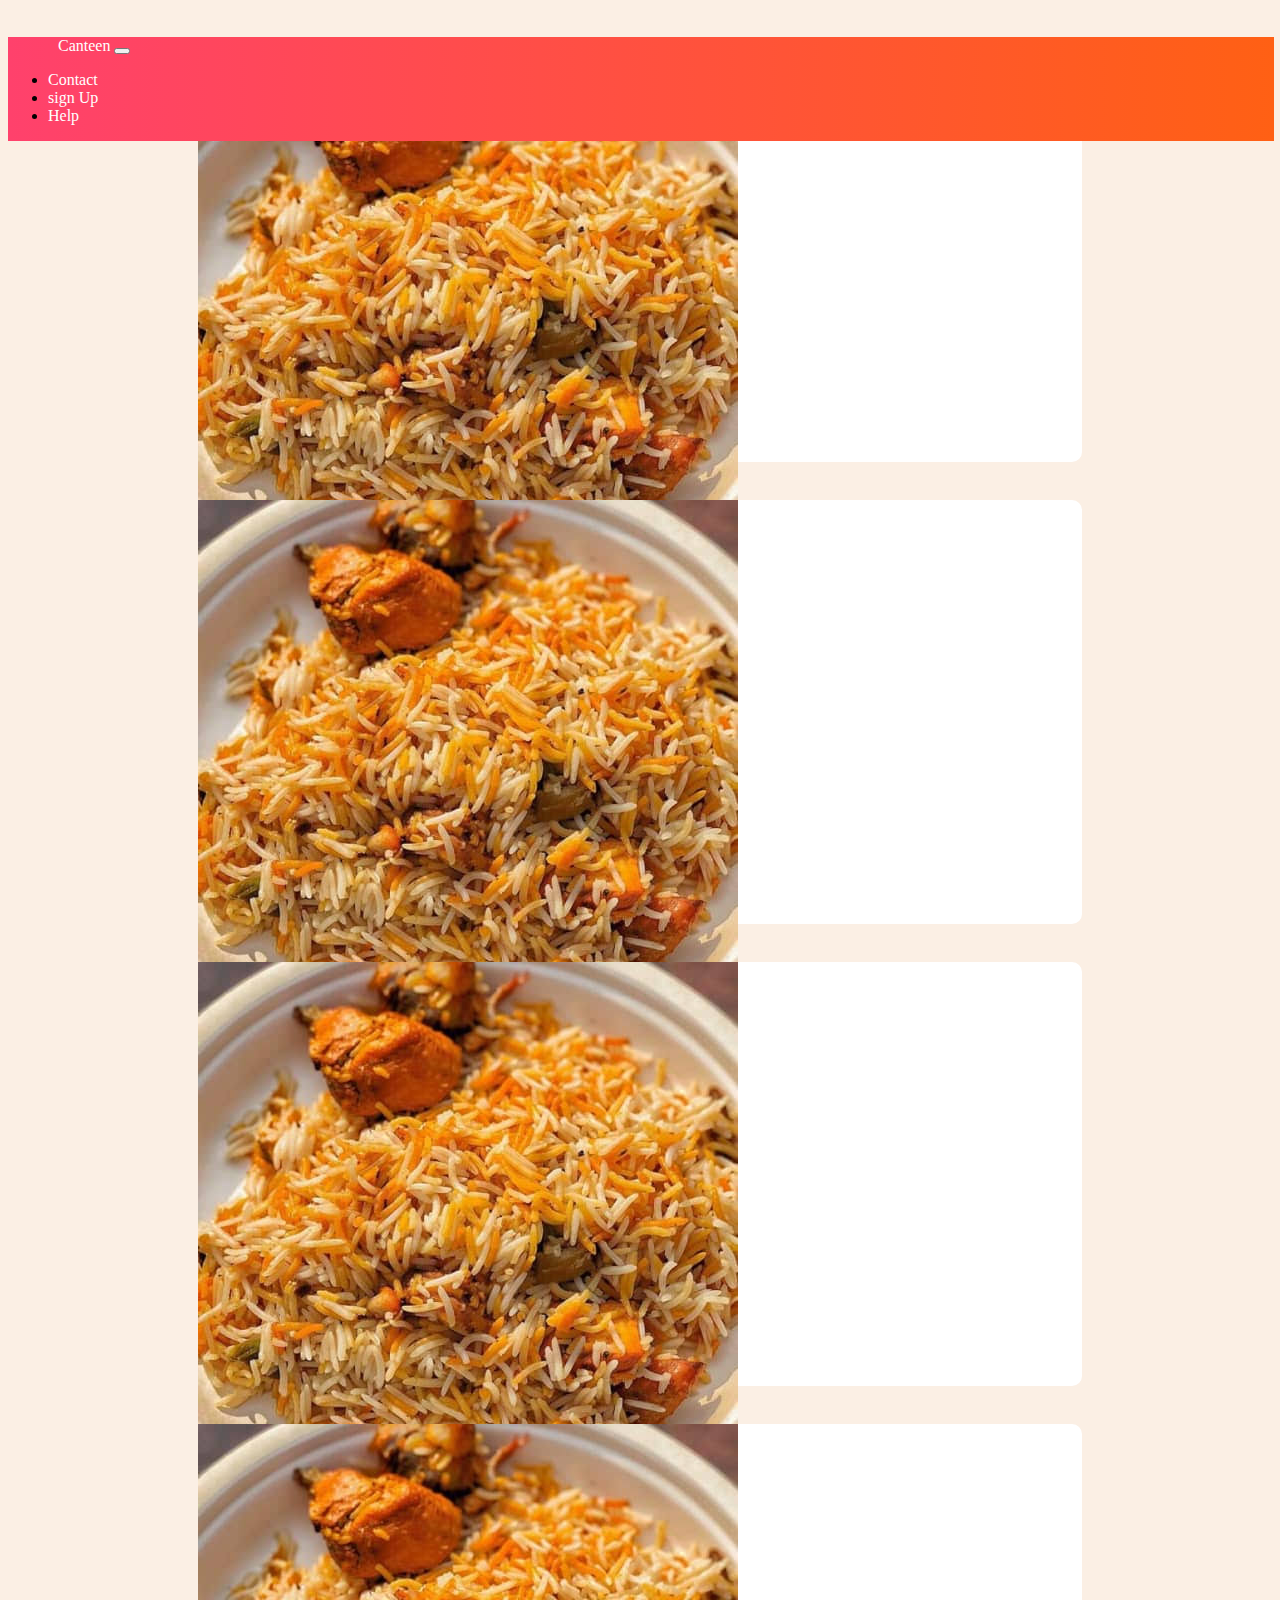
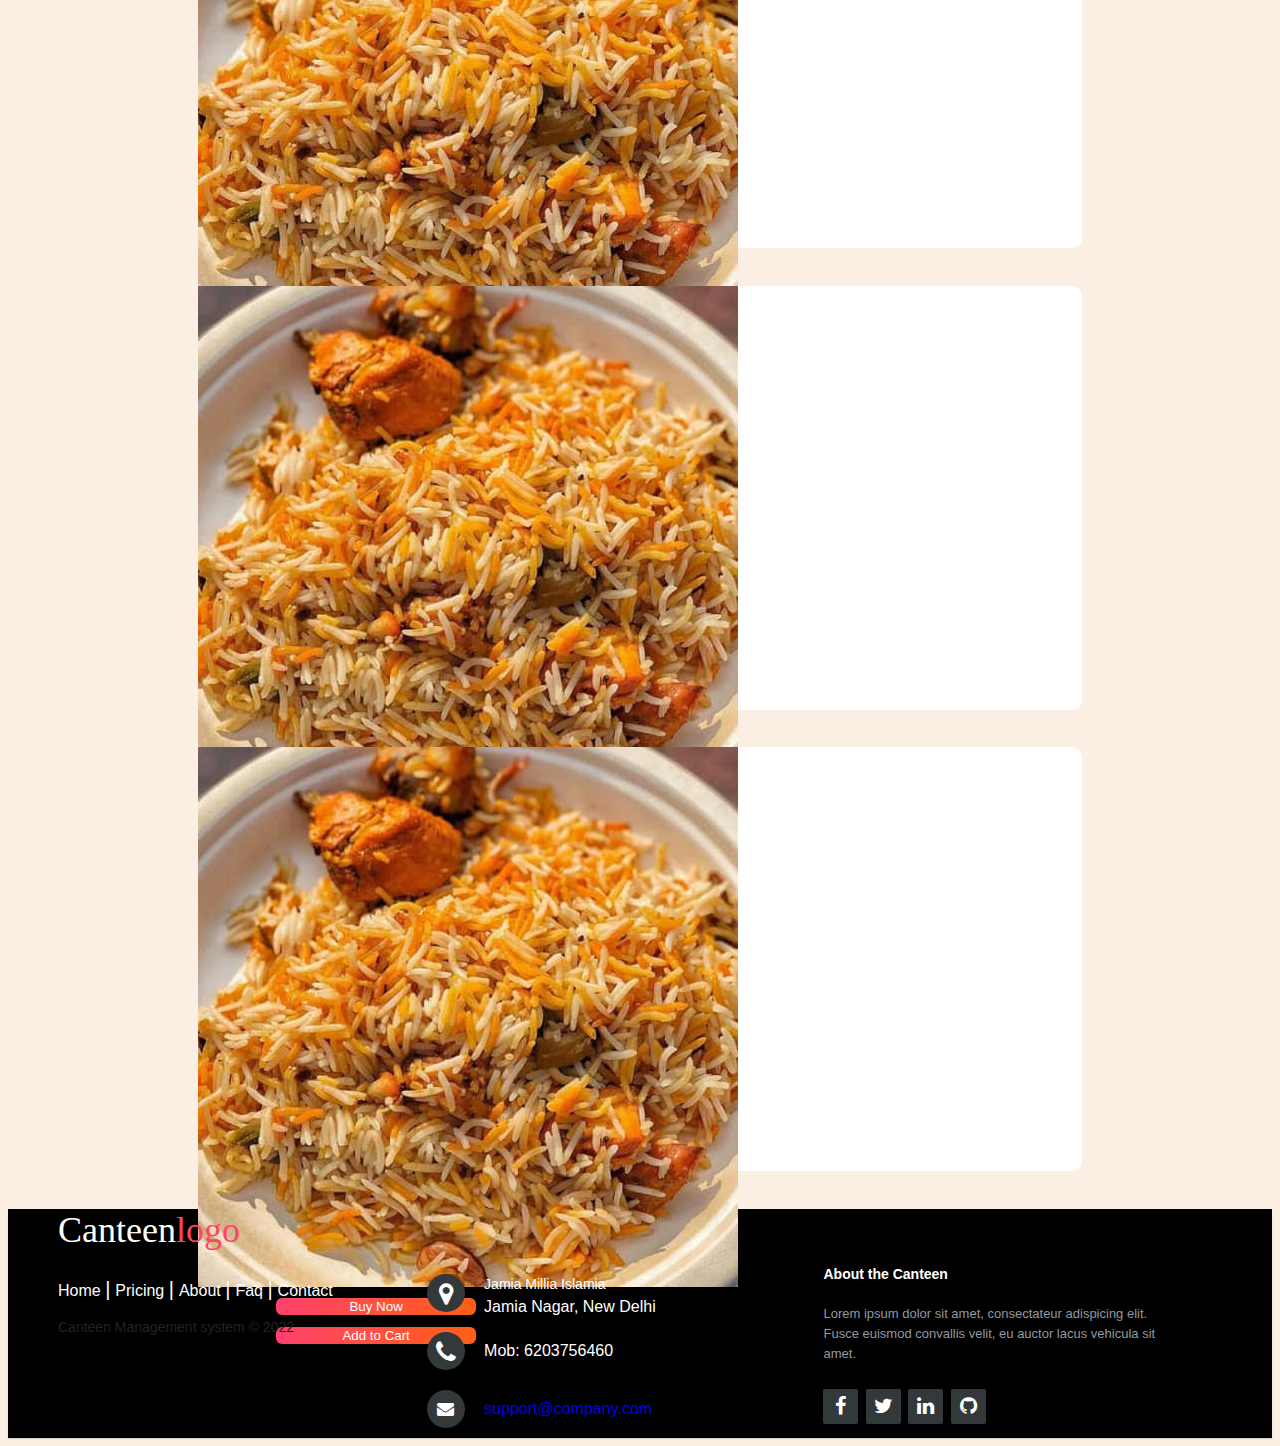
<file: index.html>
<!DOCTYPE html>
<html lang="en">
<head>
    <meta charset="UTF-8">
    <meta http-equiv="X-UA-Compatible" content="IE=edge">
    <meta name="viewport" content="width=device-width, initial-scale=1.0">
    <link rel="stylesheet" href="footer.css">
    <link rel="stylesheet" href="style.css">
        <!--Bootstrap-css-->
        <link href="https://cdn.jsdelivr.net/npm/bootstrap@5.2.0-beta1/dist/css/bootstrap.min.css" rel="stylesheet"
        integrity="sha384-0evHe/X+R7YkIZDRvuzKMRqM+OrBnVFBL6DOitfPri4tjfHxaWutUpFmBp4vmVor" crossorigin="anonymous" />
    <!--Stylesheet-->
    <link rel="stylesheet" href="navbar.css">
    <link rel="stylesheet" href="https://cdnjs.cloudflare.com/ajax/libs/font-awesome/4.7.0/css/font-awesome.min.css">

    <!--font-icon -->
    <link rel="stylesheet" href="https://cdnjs.cloudflare.com/ajax/libs/font-awesome/6.1.1/css/all.min.css"
        integrity="sha512-KfkfwYDsLkIlwQp6LFnl8zNdLGxu9YAA1QvwINks4PhcElQSvqcyVLLD9aMhXd13uQjoXtEKNosOWaZqXgel0g=="
        crossorigin="anonymous" referrerpolicy="no-referrer" />
    <!--Bootstrap-js-->
    <script src="https://cdn.jsdelivr.net/npm/bootstrap@5.2.0-beta1/dist/js/bootstrap.bundle.min.js"
        integrity="sha384-pprn3073KE6tl6bjs2QrFaJGz5/SUsLqktiwsUTF55Jfv3qYSDhgCecCxMW52nD2"
        crossorigin="anonymous"></script>

    <!-- font poppins -->
    <style>
        @import url('https://fonts.googleapis.com/css2?family=Poppins:wght@500&display=swap');
    </style>

    <title>Home Page</title>
</head>
<body>

        <!-- Nav Bar -->
        <nav class="navbar navbar-expand-lg navbar-dark">
            <a class="navbar-brand pageName" href="index.html">Canteen</a>
            <button class="navbar-toggler" type="button" data-bs-toggle="collapse" data-bs-target="#navbarTogglerDemo01"
                aria-controls="navbarTogglerDemo01" aria-expanded="false" aria-label="Toggle navigation">
                <span class="navbar-toggler-icon"></span>
            </button>

            <!-- NAvbar buttons collapsable when the screen size is reduced -->
            <div class="collapse navbar-collapse" id="navbarTogglerDemo01">
                <ul class="navbar-nav ms-auto">
                    <!-- Contact button -->
                    <li class="nav-item">
                        <a class="nav-link" href="#footer">Contact</a>
                    </li>
                    <!-- about button -->
                    <li class="nav-item">
                        <a class="nav-link" id="signup" href="#signup" value="signup">sign Up</a>
                    </li>
                    <!-- login button -->
                    <li class="nav-item">
                        <a class="nav-link" href="help.html">Help</a>
                    </li>
                </ul>
            </div>
        </nav>

        <div class="box-container">
            <div class="box">
                <img src="delhi.jpeg" alt="">
                <table>
                    <tr>
                        <td>Item Name</td>
                        <td><button class="box-btn">Buy Now</button></td>
                    </tr>
                    <tr>
                        <td>Item Price</td>
                        <td><button class="box-btn">Add to Cart</button></td>
                    </tr>
                </table>
            </div>
            <div class="box">
                <img src="delhi.jpeg" alt="">
                <table>
                    <tr>
                        <td>Item Name</td>
                        <td><button class="box-btn">Buy Now</button></td>
                    </tr>
                    <tr>
                        <td>Item Price</td>
                        <td><button class="box-btn">Add to Cart</button></td>
                    </tr>
                </table>
            </div>
            <div class="box">
                <img src="delhi.jpeg" alt="">
                <table>
                    <tr>
                        <td>Item Name</td>
                        <td><button class="box-btn">Buy Now</button></td>
                    </tr>
                    <tr>
                        <td>Item Price</td>
                        <td><button class="box-btn">Add to Cart</button></td>
                    </tr>
                </table>
            </div>

            <div class="box">
                <img src="delhi.jpeg" alt="">
                <table>
                    <tr>
                        <td>Item Name</td>
                        <td><button class="box-btn">Buy Now</button></td>
                    </tr>
                    <tr>
                        <td>Item Price</td>
                        <td><button class="box-btn">Add to Cart</button></td>
                    </tr>
                </table>
            </div>
            <div class="box">
                <img src="delhi.jpeg" alt="">
                <table>
                    <tr>
                        <td>Item Name</td>
                        <td><button class="box-btn">Buy Now</button></td>
                    </tr>
                    <tr>
                        <td>Item Price</td>
                        <td><button class="box-btn">Add to Cart</button></td>
                    </tr>
                </table>
            </div>
            <div class="box">
                <img src="delhi.jpeg" alt="">
                <table>
                    <tr>
                        <td>Item Name</td>
                        <td><button class="box-btn">Buy Now</button></td>
                    </tr>
                    <tr>
                        <td>Item Price</td>
                        <td><button class="box-btn">Add to Cart</button></td>
                    </tr>
                </table>
            </div>
        </div>

        <!-- Footer -->
    
<footer class="footer-distributed" id="footer">

    <div class="footer-left">

        <h3>Canteen<span>logo</span></h3>

        <p class="footer-links">
            <a href="#" class="link-1">Home</a>
            
            <!-- <a href="#">Blog</a> -->
        
            <a href="#">Pricing</a>
        
            <a href="#">About</a>
            
            <a href="#">Faq</a>
            
            <a href="#">Contact</a>
        </p>

        <p class="footer-company-name">Canteen Management system © 2022</p>
    </div>

    <div class="footer-center">

        <div>
            <i class="fa fa-map-marker"></i>
            <p><span>Jamia Millia Islamia</span> Jamia Nagar, New Delhi</p>
        </div>

        <div>
            <i class="fa fa-phone"></i>
            <p>Mob: 6203756460</p>
        </div>

        <div>
            <i class="fa fa-envelope"></i>
            <p><a href="mailto:support@company.com">support@company.com</a></p>
        </div>

    </div>

    <div class="footer-right">

        <p class="footer-company-about">
            <span>About the Canteen</span>
            Lorem ipsum dolor sit amet, consectateur adispicing elit. Fusce euismod convallis velit, eu auctor lacus vehicula sit amet.
        </p>

        <div class="footer-icons">

            <a href="#"><i class="fa fa-facebook"></i></a>
            <a href="#"><i class="fa fa-twitter"></i></a>
            <a href="#"><i class="fa fa-linkedin"></i></a>
            <a href="#"><i class="fa fa-github"></i></a>

        </div>

    </div>

</footer>
</body>
</html>
</file>
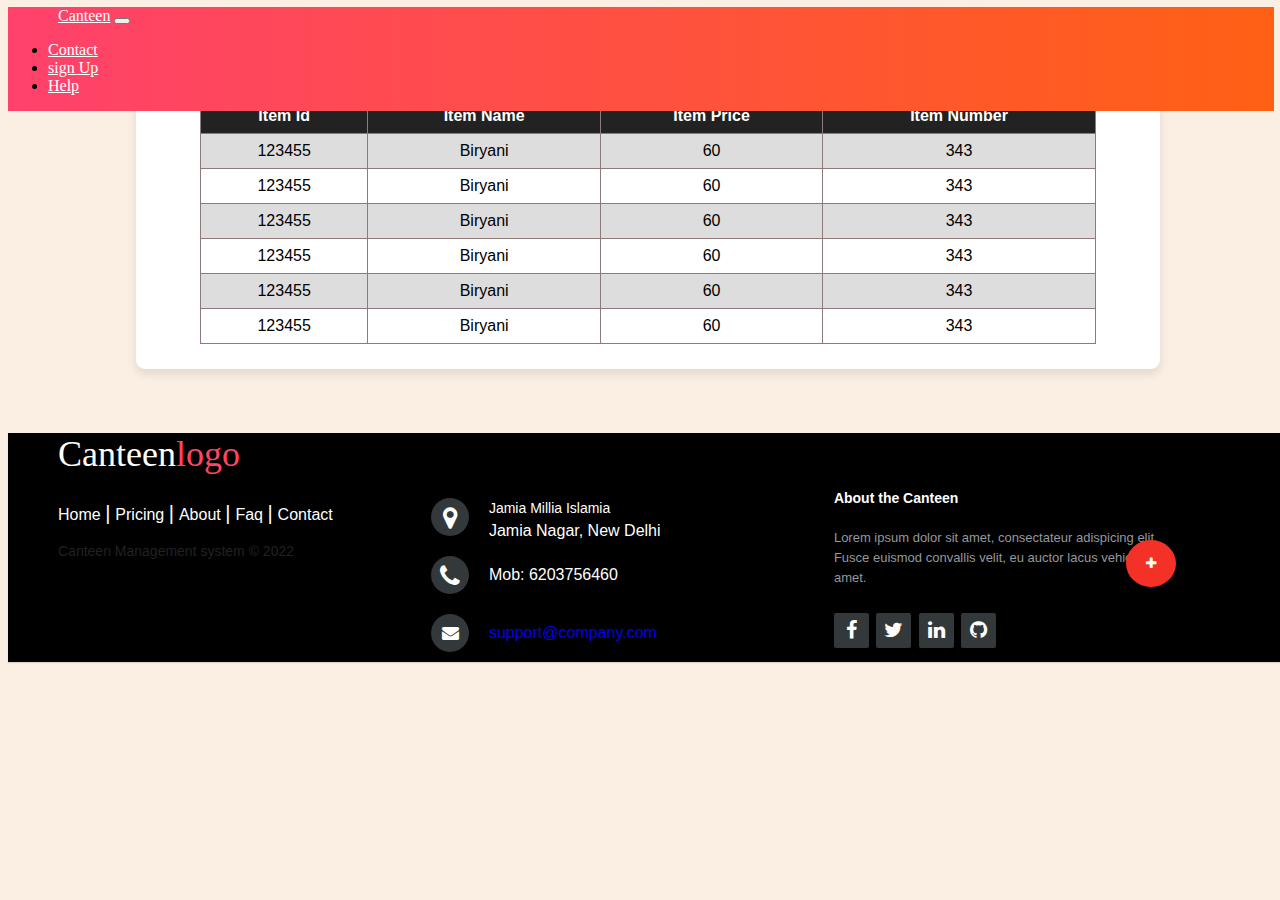
<file: canteen_page.html>
<!DOCTYPE html>
<html lang="en">

<head>
    <meta charset="UTF-8">
    <meta http-equiv="X-UA-Compatible" content="IE=edge">
    <meta name="viewport" content="width=device-width, initial-scale=1.0">
    <!--Bootstrap-css-->
    <link href="https://cdn.jsdelivr.net/npm/bootstrap@5.2.0-beta1/dist/css/bootstrap.min.css" rel="stylesheet"
        integrity="sha384-0evHe/X+R7YkIZDRvuzKMRqM+OrBnVFBL6DOitfPri4tjfHxaWutUpFmBp4vmVor" crossorigin="anonymous" />
    <!--Stylesheet-->
    <link rel="stylesheet" href="https://cdnjs.cloudflare.com/ajax/libs/font-awesome/4.7.0/css/font-awesome.min.css">
    <link rel="stylesheet" href="footer.css">
    <link rel="stylesheet" href="navbar.css">

    <link rel="stylesheet" href="canteen_page.css">
    <!--font-icon -->
    <link rel="stylesheet" href="https://cdnjs.cloudflare.com/ajax/libs/font-awesome/6.1.1/css/all.min.css"
        integrity="sha512-KfkfwYDsLkIlwQp6LFnl8zNdLGxu9YAA1QvwINks4PhcElQSvqcyVLLD9aMhXd13uQjoXtEKNosOWaZqXgel0g=="
        crossorigin="anonymous" referrerpolicy="no-referrer" />
    <!--Bootstrap-js-->
    <script src="https://cdn.jsdelivr.net/npm/bootstrap@5.2.0-beta1/dist/js/bootstrap.bundle.min.js"
        integrity="sha384-pprn3073KE6tl6bjs2QrFaJGz5/SUsLqktiwsUTF55Jfv3qYSDhgCecCxMW52nD2"
        crossorigin="anonymous"></script>

    <!-- font poppins -->
    <style>
        @import url('https://fonts.googleapis.com/css2?family=Poppins:wght@500&display=swap');
    </style>

    <title>Canteen Page</title>

</head>

<body>
    <!-- Nav Bar -->
    <nav class="navbar navbar-expand-lg navbar-dark">
        <a class="navbar-brand pageName" href="index.html">Canteen</a>
        <button class="navbar-toggler" type="button" data-bs-toggle="collapse" data-bs-target="#navbarTogglerDemo01"
            aria-controls="navbarTogglerDemo01" aria-expanded="false" aria-label="Toggle navigation">
            <span class="navbar-toggler-icon"></span>
        </button>

        <!-- NAvbar buttons collapsable when the screen size is reduced -->
        <div class="collapse navbar-collapse" id="navbarTogglerDemo01">
            <ul class="navbar-nav ms-auto">
                <!-- Contact button -->
                <li class="nav-item">
                    <a class="nav-link" href="#footer">Contact</a>
                </li>
                <!-- about button -->
                <li class="nav-item">
                    <a class="nav-link" id="signup" href="#signup" value="signup">sign Up</a>
                </li>
                <!-- login button -->
                <li class="nav-item">
                    <a class="nav-link" href="help.html">Help</a>
                </li>
            </ul>
        </div>
    </nav>

    <!-- itemlsit -->
    <div class="middle">
        <div class="item-list">
            <table >
                <tr >
                    <th>Item Id</th>
                    <th>Item Name</th>
                    <th>Item Price</th>
                    <th>Item Number</th>
                </tr>
                
                <tr>
                    <td>123455</td>
                    <td>Biryani</td>
                    <td>60</td>
                    <td>343</td>
                </tr>
                <tr>
                    <td>123455</td>
                    <td>Biryani</td>
                    <td>60</td>
                    <td>343</td>
                </tr>
                <tr>
                    <td>123455</td>
                    <td>Biryani</td>
                    <td>60</td>
                    <td>343</td>
                </tr>
                
                <tr>
                    <td>123455</td>
                    <td>Biryani</td>
                    <td>60</td>
                    <td>343</td>
                </tr>
                <tr>
                    <td>123455</td>
                    <td>Biryani</td>
                    <td>60</td>
                    <td>343</td>
                </tr>
                <tr>
                    <td>123455</td>
                    <td>Biryani</td>
                    <td>60</td>
                    <td>343</td>
                </tr>
            </table>
        </div>

             <!-- add item  -->
             <button class="open-button" onclick="openForm()"><i class="fa fa-plus" aria-hidden="true"></i></button>
             <div class="form-popup formd " id="myForm">
                 <form action="/action_page.php" class="itemform">
                     <button class="cancel"><i class="fa fa-times" aria-hidden="true" onclick="closeForm()"></i></button>
                <input type="text" placeholder="Item Id" required >
                <br>
                <input type="text" placeholder="Item Name">
                <input type="text" placeholder="Item Price">
                <!-- <input type="file" name="" id=""> -->
                <input #imageInput accept="image/*" (change)="processFile(imageInput)" name="upload-photo" type="file" id="upload-photo" />
                <input type="text" placeholder="Canteen Id">

                <button class="qsubmit ">Submit</button>
             </form>
         </div>

    </div>

    <!-- Footer -->

    <footer class="footer-distributed" id="footer">

        <div class="footer-left">

            <h3>Canteen<span>logo</span></h3>

            <p class="footer-links">
                <a href="#" class="link-1">Home</a>

                <!-- <a href="#">Blog</a> -->

                <a href="#">Pricing</a>

                <a href="#">About</a>

                <a href="#">Faq</a>

                <a href="#">Contact</a>
            </p>

            <p class="footer-company-name">Canteen Management system © 2022</p>
        </div>

        <div class="footer-center">

            <div>
                <i class="fa fa-map-marker"></i>
                <p><span>Jamia Millia Islamia</span> Jamia Nagar, New Delhi</p>
            </div>

            <div>
                <i class="fa fa-phone"></i>
                <p>Mob: 6203756460</p>
            </div>

            <div>
                <i class="fa fa-envelope"></i>
                <p><a href="mailto:support@company.com">support@company.com</a></p>
            </div>

        </div>

        <div class="footer-right">

            <p class="footer-company-about">
                <span>About the Canteen</span>
                Lorem ipsum dolor sit amet, consectateur adispicing elit. Fusce euismod convallis velit, eu auctor lacus
                vehicula sit amet.
            </p>

            <div class="footer-icons">

                <a href="#"><i class="fa fa-facebook"></i></a>
                <a href="#"><i class="fa fa-twitter"></i></a>
                <a href="#"><i class="fa fa-linkedin"></i></a>
                <a href="#"><i class="fa fa-github"></i></a>

            </div>

        </div>

    </footer>
    <script>
        function openForm() {
          document.getElementById("myForm").style.display = "block";
        }
        
        function closeForm() {
          document.getElementById("myForm").style.display = "none";
        }
        </script>


</body>

</html>
</file>
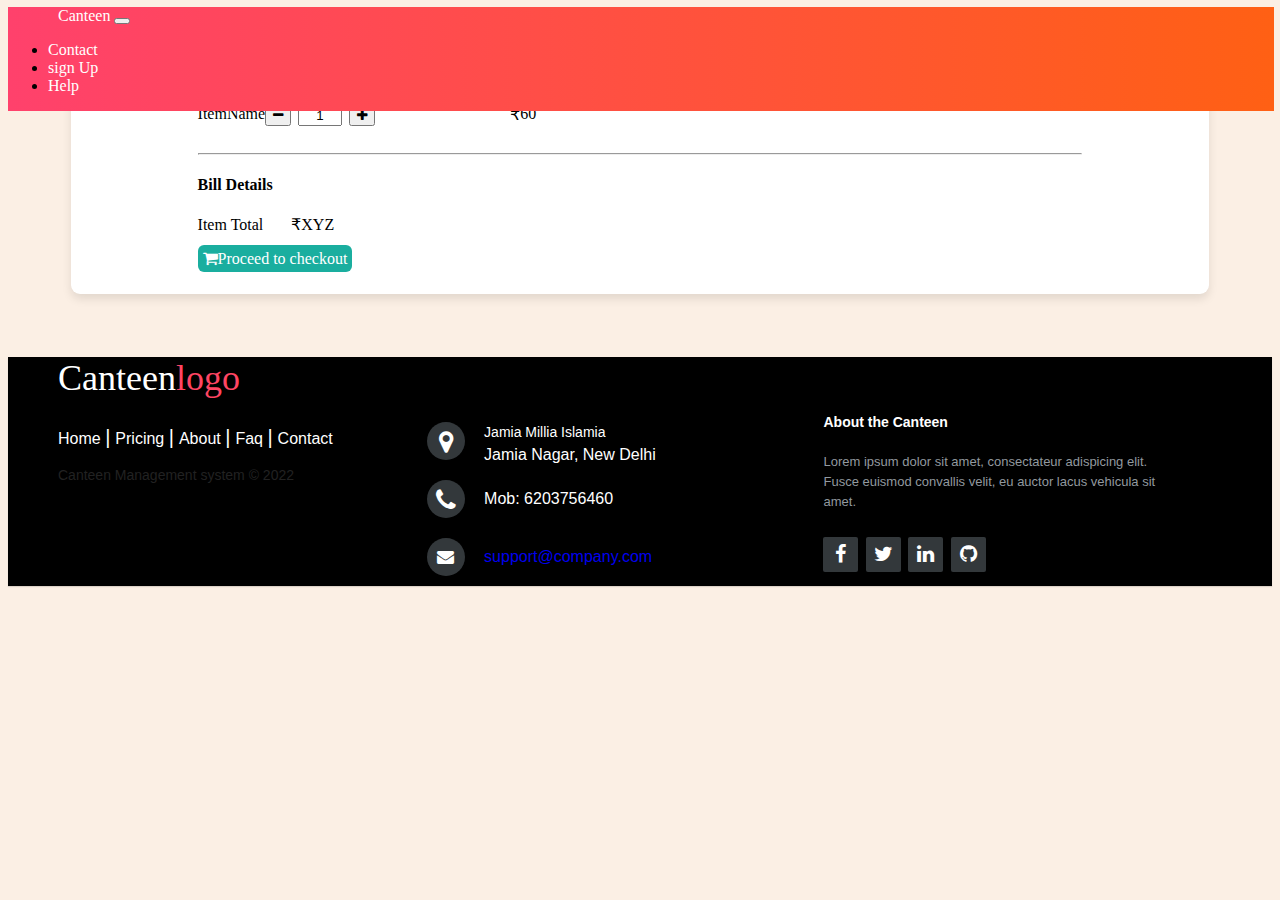
<file: checkout.html>
<!DOCTYPE html>
<html lang="en">

<head>
    <meta charset="UTF-8">
    <meta http-equiv="X-UA-Compatible" content="IE=edge">
    <meta name="viewport" content="width=device-width, initial-scale=1.0">
    <link rel="stylesheet" href="footer.css">
    <link rel="stylesheet" href="style.css">
    <link rel="stylesheet" href="checkout.css">
    <!--Bootstrap-css-->
    <link href="https://cdn.jsdelivr.net/npm/bootstrap@5.2.0-beta1/dist/css/bootstrap.min.css" rel="stylesheet"
        integrity="sha384-0evHe/X+R7YkIZDRvuzKMRqM+OrBnVFBL6DOitfPri4tjfHxaWutUpFmBp4vmVor" crossorigin="anonymous" />
    <!--Stylesheet-->
    <link rel="stylesheet" href="navbar.css">
    <link rel="stylesheet" href="https://cdnjs.cloudflare.com/ajax/libs/font-awesome/4.7.0/css/font-awesome.min.css">

    <!--font-icon -->
    <link rel="stylesheet" href="https://cdnjs.cloudflare.com/ajax/libs/font-awesome/6.1.1/css/all.min.css"
        integrity="sha512-KfkfwYDsLkIlwQp6LFnl8zNdLGxu9YAA1QvwINks4PhcElQSvqcyVLLD9aMhXd13uQjoXtEKNosOWaZqXgel0g=="
        crossorigin="anonymous" referrerpolicy="no-referrer" />
    <!--Bootstrap-js-->
    <script src="https://cdn.jsdelivr.net/npm/bootstrap@5.2.0-beta1/dist/js/bootstrap.bundle.min.js"
        integrity="sha384-pprn3073KE6tl6bjs2QrFaJGz5/SUsLqktiwsUTF55Jfv3qYSDhgCecCxMW52nD2"
        crossorigin="anonymous"></script>

    <!-- font poppins -->
    <style>
        @import url('https://fonts.googleapis.com/css2?family=Poppins:wght@500&display=swap');
    </style>
    <script src="checkout.js" defer></script>
    <title>Home Page</title>
</head>

<body>

    <!-- Nav Bar -->
    <nav class="navbar navbar-expand-lg navbar-dark">
        <a class="navbar-brand pageName" href="index.html">Canteen</a>
        <button class="navbar-toggler" type="button" data-bs-toggle="collapse" data-bs-target="#navbarTogglerDemo01"
            aria-controls="navbarTogglerDemo01" aria-expanded="false" aria-label="Toggle navigation">
            <span class="navbar-toggler-icon"></span>
        </button>

        <!-- NAvbar buttons collapsable when the screen size is reduced -->
        <div class="collapse navbar-collapse" id="navbarTogglerDemo01">
            <ul class="navbar-nav ms-auto">
                <!-- Contact button -->
                <li class="nav-item">
                    <a class="nav-link" href="#footer">Contact</a>
                </li>
                <!-- about button -->
                <li class="nav-item">
                    <a class="nav-link" id="signup" href="login.html" value="signup">sign Up</a>
                </li>
                <!-- login button -->
                <li class="nav-item">
                    <a class="nav-link" href="help.html">Help</a>
                </li>
            </ul>
        </div>
    </nav>

    <!-- checkout -->
    <div class="check">
        <div class="check-container">
            <div class="item">
                <span class="itemName">ItemName</span> 
                <span class="itemQuan "><button onclick="dec()"><i class="fa fa-minus"  aria-hidden="true"></i></button>
                    <input type="number" value="1" id="qty">
                    <button onclick="inc()"><i class="fa fa-plus" aria-hidden="true" ></i></button></span>
                <span class="itemPrice" >&#8377; </span><span id="tot">60</span><span id="bsc" style="display:none">60</span>
            </div>
            <!-- <div class="item"> <span class="itemName">ItemName</span> <span class="itemQuan"><i class="fa fa-minus"
                        aria-hidden="true"></i><input type="number"><i class="fa fa-plus" aria-hidden="true"></i></span>
                <span class="itemPrice">&#8377;XYZ</span></div>
            <div class="item"> <span class="itemname">ItemName</span> <span class="itemQuan"><i class="fa fa-minus"
                        aria-hidden="true"></i><input type="number"><i class="fa fa-plus" aria-hidden="true"></i></span>
                <span class="itemPrice">&#8377;XYZ</span>
            </div> -->
            <hr>
            <div class="checkout">
                <h4>Bill Details</h4>
                <p>Item Total &nbsp; &nbsp;&nbsp;&nbsp;&nbsp;&#8377;XYZ</p>
                <a href="payment.html" class="checkout-btn"><i class="fa fa-shopping-cart"
                        aria-hidden="true"></i>Proceed to checkout</a>
                <!-- <button href="payment.html" class="checkout-btn"><i class="fa fa-shopping-cart" aria-hidden="true"></i> Proceed to checkout</button> -->
            </div>

        </div>
    </div>



    <!-- Footer -->

    <footer class="footer-distributed" id="footer">

        <div class="footer-left">

            <h3>Canteen<span>logo</span></h3>

            <p class="footer-links">
                <a href="#" class="link-1">Home</a>

                <!-- <a href="#">Blog</a> -->

                <a href="#">Pricing</a>

                <a href="#">About</a>

                <a href="#">Faq</a>

                <a href="#">Contact</a>
            </p>

            <p class="footer-company-name">Canteen Management system © 2022</p>
        </div>

        <div class="footer-center">

            <div>
                <i class="fa fa-map-marker"></i>
                <p><span>Jamia Millia Islamia</span> Jamia Nagar, New Delhi</p>
            </div>

            <div>
                <i class="fa fa-phone"></i>
                <p>Mob: 6203756460</p>
            </div>

            <div>
                <i class="fa fa-envelope"></i>
                <p><a href="mailto:support@company.com">support@company.com</a></p>
            </div>

        </div>

        <div class="footer-right">

            <p class="footer-company-about">
                <span>About the Canteen</span>
                Lorem ipsum dolor sit amet, consectateur adispicing elit. Fusce euismod convallis velit, eu auctor lacus
                vehicula sit amet.
            </p>

            <div class="footer-icons">

                <a href="#"><i class="fa fa-facebook"></i></a>
                <a href="#"><i class="fa fa-twitter"></i></a>
                <a href="#"><i class="fa fa-linkedin"></i></a>
                <a href="#"><i class="fa fa-github"></i></a>

            </div>

        </div>

    </footer>
    <script>
        function inc(){
            let quantity= document.getElementById('qty');
            let amount = document.getElementById('tot');
            let basic = document.getElementById('bsc');
            let qty=Number(quantity.value);
            let amt = Number(amount.innerHTML);
            let bsc = Number(basic.innerHTML);
            qty++;
            let tot = bsc*qty;
            quantity.value = String(qty);
            amount.innerHTML = String(tot);
            basic.innerHTML = String(bsc);
        }

        function dec(){     
            let quantity= document.getElementById('qty');
            let amount = document.getElementById('tot');
            let basic = document.getElementById('bsc');
            let qty=Number(quantity.value);
            let amt = Number(amount.innerHTML);
            let bsc = Number(basic.innerHTML);
            qty--;
            let tot = bsc*qty;
            quantity.value = String(qty);   
            amount.innerHTML = String(tot);
            basic.innerHTML = String(bsc);      
        }
    </script>
</body>

</html>
</file>
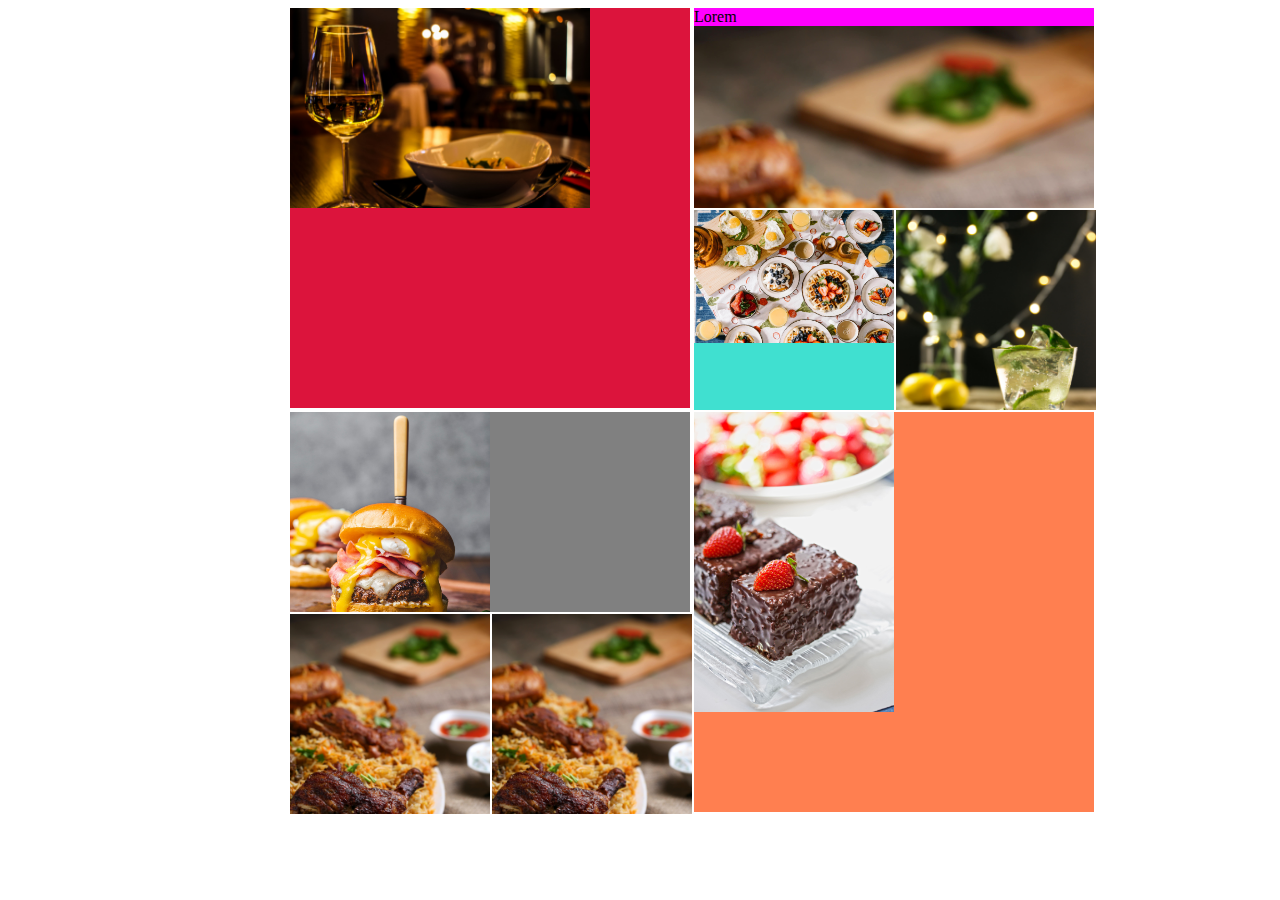
<file: practice.html>
<!DOCTYPE html>
<html lang="en">
<head>
    <meta charset="UTF-8">
    <meta http-equiv="X-UA-Compatible" content="IE=edge">
    <meta name="viewport" content="width=device-width, initial-scale=1.0">
    <title>Document</title>
    <style>
        .container{
            width: 700px;
            margin: 0 auto 0 auto;
            display: grid;
            grid-template-areas: 
            "i1 i1 i2 i2"
            "i1 i1 i3 i4"
            "i5 i5 i6 i6"
            "i7 i8 i6 i6";
            gap: 2px;
        }
        .item{
            overflow-y: scroll;
            overflow-x: scroll;

            /* height: 200px;
            width: 200px; */
        }
        .item1{
            grid-area: i1;
            background-color: crimson;

            width: 400px;
            height: 400px;
        }
        .item2{
            background-color: fuchsia;

            grid-area: i2;
            height: 200px;
            width: 400px;
            
        }
        .item3{
            background-color: turquoise;
            grid-area: i3;
            height: 200px;
            width: 200px;
            
        }
        .item4{
            background-color: blueviolet;
            grid-area: i4;
            height: 200px;
            width: 200px;
            
        }
        .item5{
            background-color: grey;
            grid-area: i5;
            height: 200px;
            width: 400px;
            
        }
        .item6{
            background-color: coral;

            grid-area: i6;
            width: 400px;
            height: 400px;
        }
        .item7{
            background-color: gold;
            grid-area: i7;
            height: 200px;
            width: 200px;
        }
        .item8{
            background-color: green;
            grid-area: i8;
            height: 200px;
            width: 200px;
            
        }
    </style>
</head>
<body>
    <div class="container">
        <div class="item item2">Lorem
            <img src="img/img-1.jpg" alt="" width="400px"> 
        </div>
        <div class="item item1">
            <img src="img/img-2.jpg" alt="" height="200px">
        </div>
        <div class="item item3">
            <img src="img/img-3.jpg" alt="" width="200px">
        </div>
        <div class="item item4">
            <img src="img/img-4.jpg" alt="" width="200px">
        </div>
        <div class="item item5">
            <img src="img/img-5.jpg" alt="" width="200px">
        </div>
        <div class="item item6">
            <img src="img/img-6.jpg" alt="" width="200px">
        </div>
        <div class="item item7">
            <img src="img/img-1.jpg" alt="" width="200px">
        </div>
        <div class="item item8">
            <img src="img/img-1.jpg" alt="" width="200px">
         </div>
        <!-- <div class="item"></div> -->
    </div>
</body>
</html>
</file>
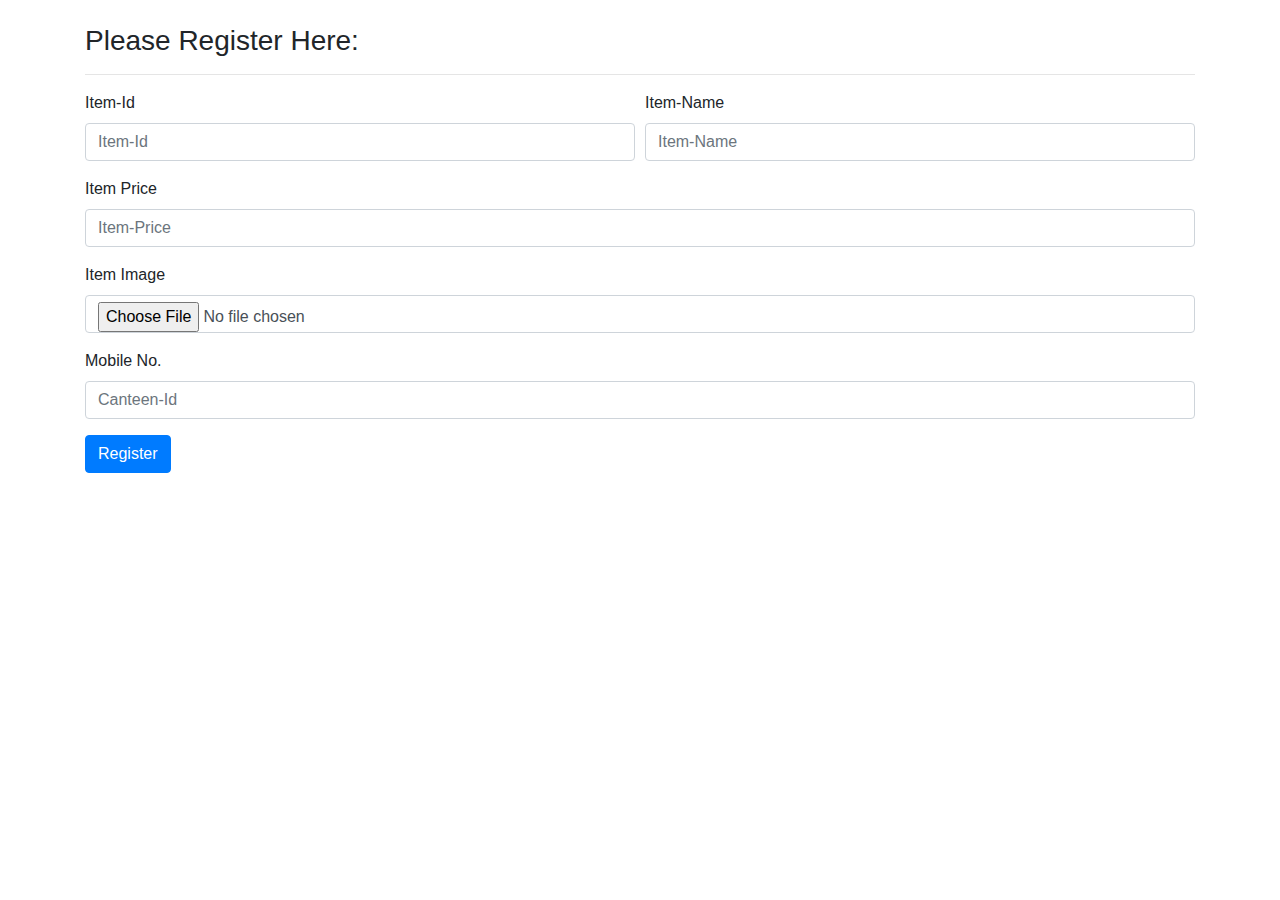
<file: simple.html>
<!DOCTYPE html>
<html lang="en">
<head>
    <meta charset="UTF-8">
    <meta http-equiv="X-UA-Compatible" content="IE=edge">
    <meta name="viewport" content="width=device-width, initial-scale=1.0">
    <link rel="stylesheet" href="https://stackpath.bootstrapcdn.com/bootstrap/4.3.1/css/bootstrap.min.css" integrity="sha384-ggOyR0iXCbMQv3Xipma34MD+dH/1fQ784/j6cY/iJTQUOhcWr7x9JvoRxT2MZw1T" crossorigin="anonymous">

    <title>Demo</title>
</head>
<body>
    <div class="container mt-4">
        <h3>Please Register Here:</h3>
        <hr>
        <form action="demo.php" method="post" enctype="multipart/form-data">
          <div class="form-row">
            <div class="form-group col-md-6">
              <label for="id">Item-Id</label>
              <input type="text" class="form-control" name="id" id="id" placeholder="Item-Id">
            </div>
            <div class="form-group col-md-6">
              <label for="name">Item-Name</label>
              <input type="text" class="form-control" name ="name" id="name" placeholder="Item-Name">
            </div>
          </div>
          <div class="form-group">
              <label for="price">Item Price</label>
              <input type="text" class="form-control" name ="price" id="price" placeholder="Item-Price">
            </div>
            <div class="form-group">
              <label for="image">Item Image</label>
              <input type="file" class="form-control" name ="imgf" id="imgf">
            </div>
          <div class="form-group">
            <label for="c_id">Mobile No.</label>
            <input type="text" class="form-control" name="c_id" id="c_id" placeholder="Canteen-Id" >
          </div>
          
          
        
          <button type="submit" name="submit" id="submit" value="submit" class="btn btn-primary">Register</button>
        </form>
        
        </div>
        
            <!-- Optional JavaScript -->
            <!-- jQuery first, then Popper.js, then Bootstrap JS -->
            <script src="https://code.jquery.com/jquery-3.3.1.slim.min.js" integrity="sha384-q8i/X+965DzO0rT7abK41JStQIAqVgRVzpbzo5smXKp4YfRvH+8abtTE1Pi6jizo" crossorigin="anonymous"></script>
            <script src="https://cdnjs.cloudflare.com/ajax/libs/popper.js/1.14.7/umd/popper.min.js" integrity="sha384-UO2eT0CpHqdSJQ6hJty5KVphtPhzWj9WO1clHTMGa3JDZwrnQq4sF86dIHNDz0W1" crossorigin="anonymous"></script>
            <script src="https://stackpath.bootstrapcdn.com/bootstrap/4.3.1/js/bootstrap.min.js" integrity="sha384-JjSmVgyd0p3pXB1rRibZUAYoIIy6OrQ6VrjIEaFf/nJGzIxFDsf4x0xIM+B07jRM" crossorigin="anonymous"></script>
          
</body>
</html>
</file>
<file: footer.css>
.footer-distributed{
    /* background: #666; */
    background-color: #000000;
    box-shadow: 0 1px 1px 0 rgba(0, 0, 0, 0.12);
    box-sizing: border-box;
    width: 100%;
    text-align: left;
    font: bold 16px sans-serif;
    padding: 0px 50px;
}

.footer-distributed .footer-left,
.footer-distributed .footer-center,
.footer-distributed .footer-right{
    display: inline-block;
    vertical-align: top;
}

/* Footer left */

.footer-distributed .footer-left{
    width: 30%;
}

/* The company logo */

.footer-distributed h3{
    color:  #ffffff;
    font: normal 36px 'Open Sans', cursive;
    margin: 0;
}

.footer-distributed h3 span{
    color:  #ff4563;
}

/* Footer links */

.footer-distributed .footer-links{
    color:  #ffffff;
    margin: 20px 0 12px;
    padding: 0;
}

.footer-distributed .footer-links a{
    display:inline-block;
    line-height: 1.8;
  font-weight:400;
    text-decoration: none;
    color:  inherit;
}

.footer-distributed .footer-company-name{
    color:  #222;
    font-size: 14px;
    font-weight: normal;
    margin: 0;
}

/* Footer Center */

.footer-distributed .footer-center{
    width: 35%;
    margin-top: 55px;
}

.footer-distributed .footer-center i{
    background-color:  #33383b;
    color: #ffffff;
    font-size: 25px;
    width: 38px;
    height: 38px;
    border-radius: 50%;
    text-align: center;
    line-height: 42px;
    margin: 10px 15px;
    vertical-align: middle;
}

.footer-distributed .footer-center i.fa-envelope{
    font-size: 17px;
    line-height: 38px;
}

.footer-distributed .footer-center p{
    display: inline-block;
    color: #ffffff;
  font-weight:400;
    vertical-align: middle;
    margin:0;
}

.footer-distributed .footer-center p span{
    display:block;
    font-weight: normal;
    font-size:14px;
    line-height:2;
}

.footer-distributed .footer-center p a{
    color:linear-gradient(to right, #FF416C, #ff6014);
    text-decoration: none;;
}

.footer-distributed .footer-links a:before {
  content: "|";
  font-weight:300;
  font-size: 20px;
  left: 0;
  color: #fff;
  display: inline-block;
  padding-right: 5px;
}

.footer-distributed .footer-links .link-1:before {
  content: none;
}

/* Footer Right */

.footer-distributed .footer-right{
    width: 30%;
    margin-top: 55px;
}

.footer-distributed .footer-company-about{
    line-height: 20px;
    color:  #92999f;
    font-size: 13px;
    font-weight: normal;
    margin: 0;
}

.footer-distributed .footer-company-about span{
    display: block;
    color:  #ffffff;
    font-size: 14px;
    font-weight: bold;
    margin-bottom: 20px;
}

.footer-distributed .footer-icons{
    margin-top: 25px;
}

.footer-distributed .footer-icons a{
    display: inline-block;
    width: 35px;
    height: 35px;
    cursor: pointer;
    background-color:  #33383b;
    border-radius: 2px;

    font-size: 20px;
    color: #ffffff;
    text-align: center;
    line-height: 35px;

    margin-right: 3px;
    margin-bottom: 5px;
}

@media (max-width:780px){

    .footer-distributed .footer-left,
    .footer-distributed .footer-center,
    .footer-distributed .footer-right{
        display: block;
        width: 100%;
        
    }
}
</file>
<file: style.css>
/* for box container  */
body{
    background-color: #fbefe4;
}
.main{
    border-radius: 10px;
    background-color: #fbefe4;
    display: grid;
    font-family: 'Sono', sans-serif;
    grid-template-columns: 33.33% 33.33% 33.33%  ;
    letter-spacing: -1.5px;
    padding-top: 30px;
}
.first{
    grid-column: span 3;
    padding-left: 5%;
}
.first h3{
    letter-spacing: -2px;
}
a{
    text-decoration: none;
}
.box{
    background-color: #fff;
    max-width: 70%;
    max-height: 424px;
    margin: 3% auto 3% auto;
    border-radius: 10px;
}


.image{
    max-width: 100%;
    overflow: hidden;
    border-radius: 10px  10px 0px 0px ;

}
.image img{
    height: 251px;
    width: 242px;
}


/* for box button */
.box-btn{
    background: linear-gradient(to right, #FF416C, #ff6014);
    color: #fff ;
    width: 12.5rem;
    border: none;
    margin-top: 2%;
    margin-bottom: 2%;
    border-radius: 6px;
}

.box-btn:hover{
    background: linear-gradient(to right, crimson, crimson);
}

.box:hover{
    box-shadow: 0px 0px 13px 6px rgba(155, 142, 142, 0.75);
}

.containers{
    display: flex;
    margin: 4%;
    column-gap: 20px;
    margin-top: 4%;
}
.main{
    width: 80%;
}


.sidebar{
    background-color: #fbefe4;
    position: sticky;
    width: 20%;
    top: 0;
    height: 400px;
    border-radius: 10px;
    padding: 30px 0px 0px  15px ;
}

.namePrice{
    display: grid;
    grid-template-rows: auto auto;
    padding: 2% 3% 2% 3%;
}
.name{
    padding-left: 6%;
}
.price{
    margin: 0 auto 0 auto;
}
.right{
    color: crimson;
    float: right;
    font-weight: 500;
    padding-right: 7%;
}

@media (max-width:1260px){
    .main{
        grid-template-columns: auto auto ;
        width: 100%;
    }
    .first{
        grid-column: span 2;
    }
   
    .box-btn{
        width: 8.5rem;
    }
    .logo{
        left:20%;
    }
}

@media (max-width:786px){

    .main{
        grid-template-columns: auto  ;
        width: 100%;
    }
    
    .first{
        grid-column: span 1;
    }
    .sidebar{
        display: none;
    }
}

/* Top - Carousel */
.Hero-car{
    width:100%;
    height: 96vh;
}
.carousel-item img{
    object-fit: cover;
    object-position: center;
    height: 100vh;
    overflow: hidden;
  }
.drk:after{
    content:"";
    display: block;
    position:absolute;
    top:0;
    bottom:0;
    left:0;
    right:0;
    background: linear-gradient(to bottom, rgba(0,0,0,.8), rgba(0,0,0,.5));
}

.logo{
    z-index: 1;
    position: absolute;
    left: 50%;
    top: 8%;
    transform: translate(-50%, 0);
}

/* css for search  */

.search {
    width: 100%;
    position: relative;
    display: flex;
  }
  
  .searchTerm {
    width: 100%;
    border: 3px solid #FF416C;
    border-right: none;
    padding: 15px;
    height: 46px;
    border-radius: 5px 0 0 5px;
    outline: none;
  }
  
  .searchTerm:focus{
    color: #FF416C;
  }
  
  .searchButton {
    width: 40px;
    height: 46px;
    border: 1px solid #FF416C;
    /* border-image: linear-gradient(to right, #FF416C, #ff6014); */
    background: linear-gradient(to right, #FF416C, #ff6014);
    text-align: center;
    color: #fff;
    border-radius: 0 5px 5px 0;
    cursor: pointer;
    font-size: 20px;
  }

  .abt-container h1{
    text-align: center;
  }
  .abt-container{
    background-color: #fff;
    border-radius: 9px;
    box-shadow: 0 5px 10px rgb(0 0 0 / 10%);
    text-align: justify;
    margin: 5% auto 5% auto;
    padding: 2% 10% 2% 5%;
    width: 70%;
  }
</file>
<file: navbar.css>
.navbar{
	background: linear-gradient(to right, #FF416C, #ff6014);
    /* position: sticky; */
    position: fixed;
    width: 98.9vw;
    z-index: 1;
    margin-top: -1px;
  }
  .yellow{
    color: gold;

  }
  .navbar-brand,.nav-link{
    color: #fff;
    font-weight: 500;
    
  }
  .collapse{
    padding-right:30px ;
  }
  .pageName{
    padding-left: 50px;
  }
</file>
<file: canteen_page.css>
body{
  width: 100vw;
  background-color: #fbefe4;

}
.middle{
    width: 100%;
    display: flex;
}
.item-list{
    background-color: #fff;
    border-radius: 9px;
    box-shadow: 0 5px 10px rgb(0 0 0 / 10%);
    margin: 5% auto 5% auto;
    padding: 2% 5% 2% 5%;
    width: 70%;
}
table {
    font-family: arial, sans-serif;
    border-collapse: collapse;
    width: 100%;
  }
  th{
    background-color: #222222;
    color: #fff;
  }
  
 .item-list td, th {
    border: 1px solid #8f7a7a;
    padding: 8px;
    text-align: center;

  }
  .item-list tr:nth-child(even) {
    background-color: #dddddd;
  }

  
/* course section  */
.open-button {
    background-color: #f43127;
    color: white;
    padding: 16px 20px;
    position: fixed;
    top: 60%;
    left: 88%;
    border: none;
    cursor: pointer;
    border-radius: 100%;
    /* opacity: 0.8; */
    /* width: 180px; */
  }

  .cancel{
     background-color: transparent;
     border: none;
     position: absolute;
     top: 5%;
     left: 71%;
  }
  
  /* The popup form - hidden by default */
  .form-popup {
    display: none;
    position: fixed;
    width: 100%;
    top: 25%;
    left: 0;
    z-index: 9;
  }

  .form-popup-pac {
    display: block;
    /* margin-top: 20%; */
    
  }
  .paycard{
    margin: 7% 0 5% 0;

  }

  .middle .form-popup {
    display: none;
    /* position: relative; */
    width: 100%;
    top: 25%;
    left: 0;
    z-index: 9;
  }
 

/* add-item section / */

.itemform{
    margin-left: 25%;
    width: 50%;
    border: 2px;
    background-color: #fff;
    border-radius: 9px;
    box-shadow: rgba(0, 0, 0, 0.35) 0px 5px 15px;
    text-align: left;
    padding: 5%;
}
.itemform input, .qsubmit,#qds{

    border: none;
    padding-left: 16px;
    width: 70%;
    height: 2.2rem;
    margin:2% 0 1%  0;
    border: none;
    border-bottom: 1px solid #222222;

    margin-left: 15%;
}
.qsubmit{
    background-color: #f43127;
    width: 20%;
    padding: 0;
    color: #fff;
    border: none;
    border-radius: 5px;
}
#qds{
    width: 70%;
    height: 5.2rem;
    margin:2% 0 1%  0;
    margin-left: 15%;
}
.close-btn{
  position: fixed;
  left: 70%;
  background: transparent;
  color: white;
  /* border: 1px solid black; */
  border-radius: 50%;
}
/* order page  */

.order-box {
  display: none;
  position: fixed;
  width: 50%;
  top: 25%;
  left: 25%;
  margin: 0 auto 0 auto;
  z-index: 7;
}

.content{
  padding: 2%;
  border-radius: 10px;
  background-color: #fbefe4;
  /* color: #fff; */
}
.order-ready{
  background-color: transparent;
  color: green;
  margin: 10px 0 0px 83.28%;
  border: 1px solid rgb(255, 250, 250);
  border-radius: 5px;
}
#order-table{
  border:none;
}
#order-table  td, th {  
  padding: 8px;
text-align: center;
}
#order-table th{
  color: #000000;
  background-color: #fff;
}
/* for canteen page */
.update{
  visibility: hidden;
}

.updelete{
  background: transparent;
  border: none;
}

.updelete:hover{
  color: crimson;
}

#msg {
  Color : red;

  font-family: "Gill Sans", sans-serif;
  font-feature-settings: "smcp", "zero";
  
}

#orderlist{
  min-height: 300px;
}

.payform{
  width: 70%;
  border: 2px;
  border-radius: 9px;
  text-align: left;
  padding: 5%;
}
.payform input{
  border: none;
  padding-left: 16px;
  width: 100%;
  height: 2.2rem;
  margin:2% 0 1%  0;
  border: none;
  border-bottom: 1px solid #222222;
  margin-left: 15%;
}
.paycard{
  background-color: #fff;
  border-radius: 9px;
  box-shadow: 0 5px 10px rgb(0 0 0 / 10%);
  margin: 5% auto 5% auto;
  padding: 2% 5% 2% 5%;
  width: 50%;
}
.paycard .qsubmit{
  width: 100px;
}
</file>
<file: checkout.css>
.check{
    width: 100%;
    display: flex;
}
.check-container{
    background-color: #fff;
    border-radius: 9px;
    box-shadow: 0 5px 10px rgb(0 0 0 / 10%);

    margin: 5% auto 5% auto;
    padding: 2% 10% 2% 10%;
    width: 70%;
}

.item{
    margin-top: 1%;
    display: flex;

}
#deleteItem{
    align-items: right;
    padding-left: 100px;
}
#itemName{
    text-align: left;
}
.item-box{
    text-align: center;
    width: 25%;
}
.cart-btn{
    background-color: #fff;
    border-radius: 100%;
    border: 1px solid grey;
}
.cart-btn:hover{
    background-color: #1aae9f;
}

.item input{
    width: 15%;
    margin: 0 1% 0 1%;
    text-align: center;
}
.item input::-webkit-outer-spin-button,
.item input::-webkit-inner-spin-button {
  -webkit-appearance: none;
  margin: 0;
}

/* Firefox */
/* input[type=number] {
  -moz-appearance: textfield;
} */

hr{
    margin-top: 3%;
}
.checkout-btn{
    background-color: #1aae9f;
    border-radius: 6px;
    border: none;
    padding: 5px;
    color: #fff;
}
/* css for payment page  */
.pay-container{
    background-color: #fff;
    border-radius: 9px;
    box-shadow: 0 5px 10px rgb(0 0 0 / 10%);
    display: grid;
    grid-template-columns: auto auto auto;
    margin: 5% auto 5% auto;
    padding: 2% 10% 2% 5%;
    width: 70%;
}
/* set display property to none by default  */
#payupi,#paycard,#pod{
    display: none;
}

.vr{
    height: 100%;
    background-color: rgb(118, 133, 118);
    margin: 0 5rem 0 5rem;
}
.pay-method li {
    list-style-type: none;
    padding: 10px;
}
.pay-method li a {
    text-decoration: none;
    color: black;
}
#pay-meth li:hover{
    background-color: #1aae9f;
}

#paycard input::-webkit-outer-spin-button,
#paycard input::-webkit-inner-spin-button {
  -webkit-appearance: none;
  margin: 0;
}
/* paycard css */

#number{
    width: 80%;
}

#CardForm input,.col select {
    border-radius: 6px ;
    border: 1px solid grey;
    padding: 1%;
}
#name{
    margin: 3.5% 0 3.5% 0;
}
.emptymsg {
    text-align: center;
}
.emptymsg h1{
    color: crimson;

}
</file>
